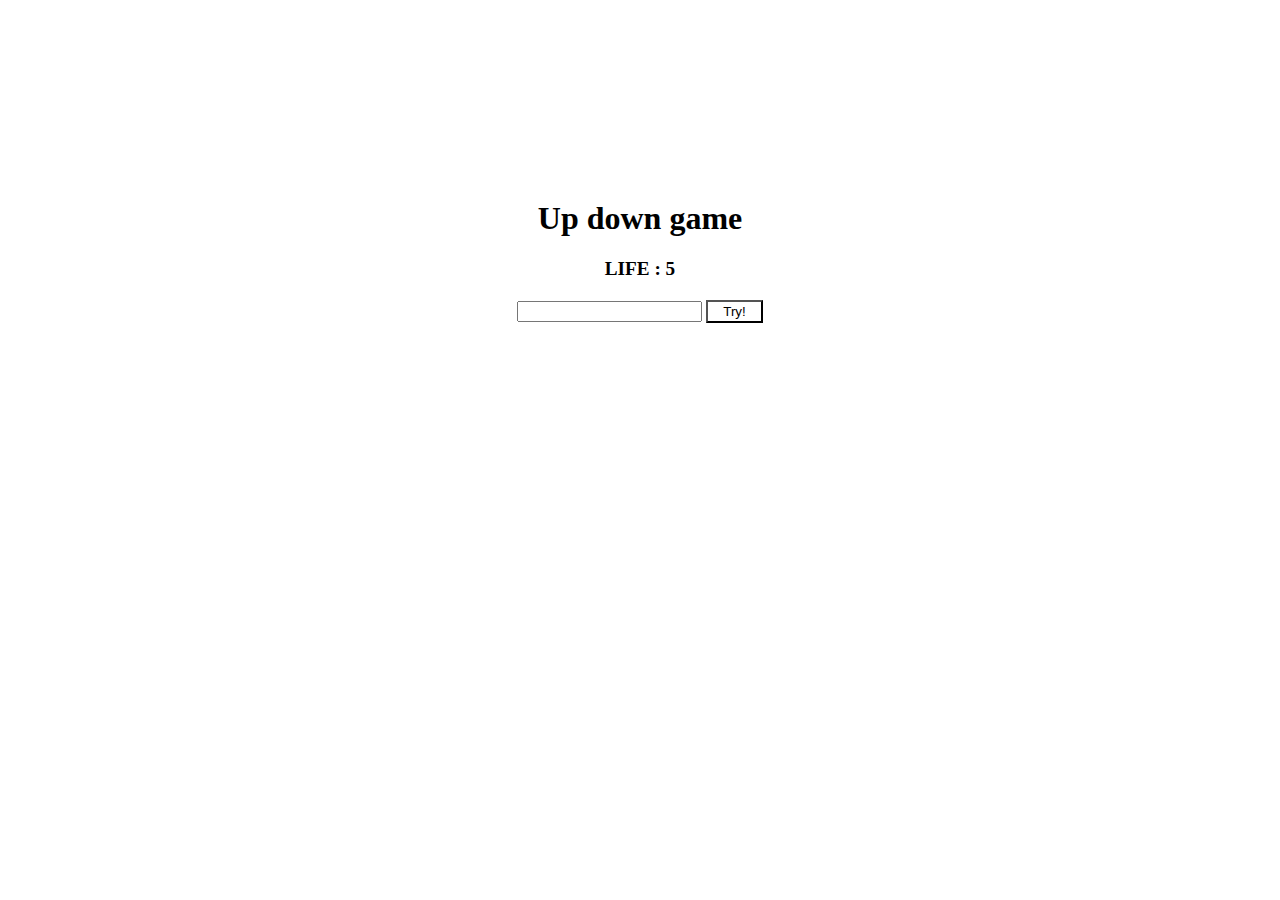
<file: updown.html>
<!DOCTYPE html>
<html lang="en">
<head>
    <meta charset="UTF-8">
    <meta name="viewport" content="width=device-width, initial-scale=1.0">
    <title>업다운</title>
    <style>
            body{
            text-align:center;
            margin-top:200px;
            }
            button{
            background-color:white;
            padding: 2px 15px;
            }
            .title{
            text-align:center;
            }
            #life{
            font-size:larger;
            font-weight: bold;
            }
    </style>
</head>
<body>
    <div class="title">
        <h1> Up down game</h1>
        <p id="life">LIFE : <span id="lifecnt">5</span></p>
    </div>
    <form action="">
        <input type="text" id="input" maxlength="4">
        <button id="formBtn">Try!</button>
    </form>
    <div id="result"></div>
    <script src="updown.js"></script>
</body>
</html>
</file>
